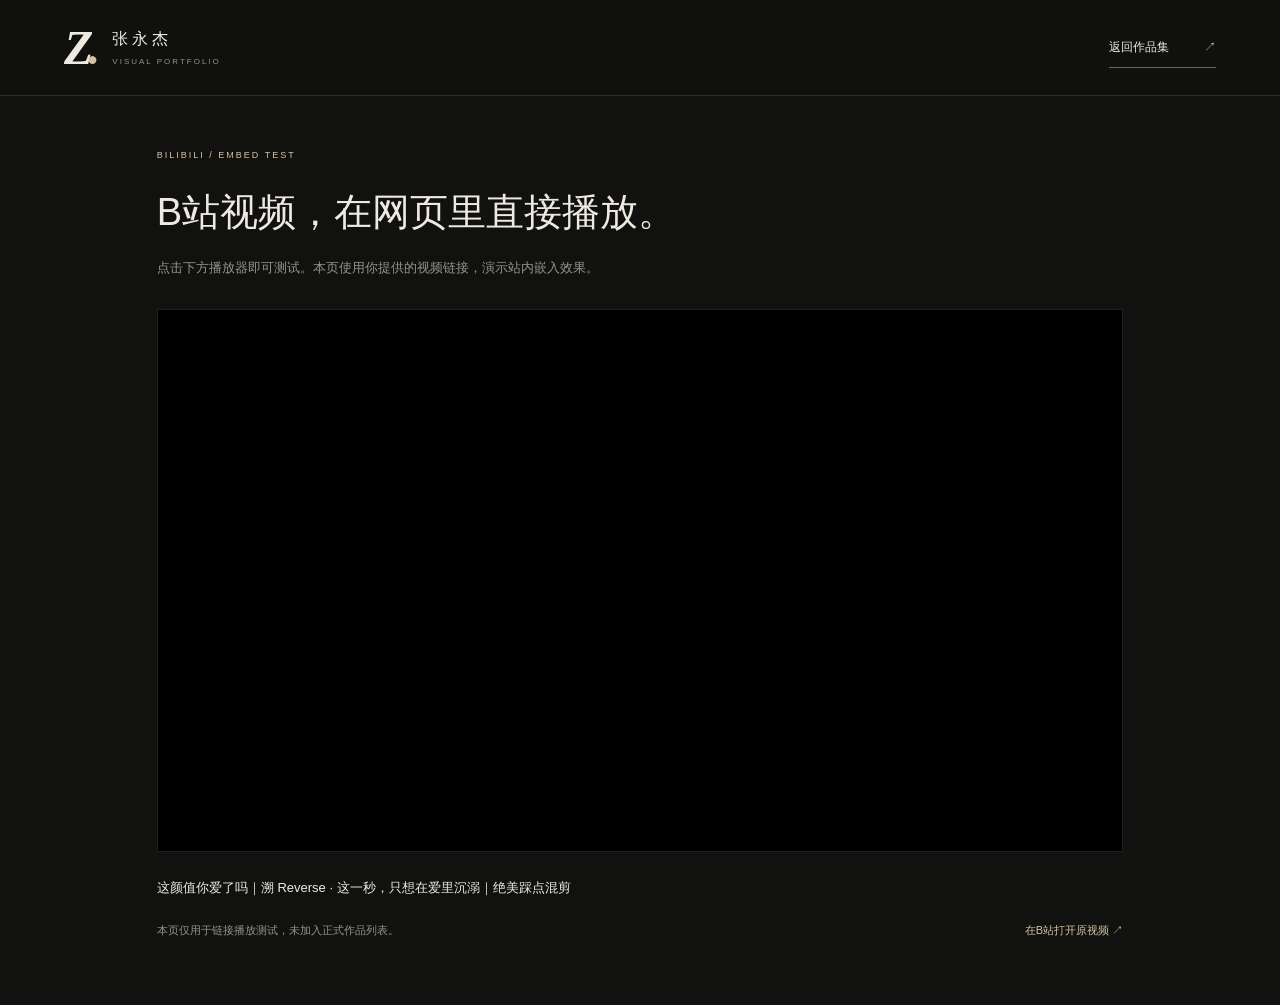
<file: bilibili-test.html>
<!DOCTYPE html>
<html lang="zh-CN">
<head>
  <meta charset="UTF-8">
  <meta name="viewport" content="width=device-width,initial-scale=1">
  <meta name="theme-color" content="#111210">
  <title>B站内嵌播放测试 — 张永杰个人作品集</title>
  <link rel="stylesheet" href="style.css">
  <style>
    .test-main{max-width:1120px;margin:auto;padding:54px 6% 64px}.test-main h1{font-size:clamp(24px,4vw,38px);font-weight:400;line-height:1.6;margin-bottom:12px}.test-lead{font-size:13px;line-height:2;color:var(--muted);margin-bottom:28px}.embed-stage{aspect-ratio:16/9;background:#000;border:1px solid var(--line)}.embed-stage iframe{display:block;width:100%;height:100%;border:0}.test-footer{display:flex;justify-content:space-between;align-items:center;gap:20px;padding-top:20px;font-size:11px;line-height:1.8;color:var(--muted)}.test-footer a{color:var(--accent);white-space:nowrap}.test-name{margin-top:24px;font-size:13px;line-height:1.9;color:var(--fg)}@media(max-width:650px){.test-main{padding-top:36px}.test-footer{display:block}.test-footer a{display:inline-block;margin-top:12px}.test-name{font-size:11px}}
  </style>
</head>
<body>
  <header class="site-header"><a class="brand" href="index.html"><span class="brand-mark">Z<span>.</span></span><span class="brand-name">张永杰<small>VISUAL PORTFOLIO</small></span></a><a class="contact-link" href="index.html#works">返回作品集 <span>↗</span></a></header>
  <main class="test-main">
    <p class="eyebrow section-index">BILIBILI / EMBED TEST</p>
    <h1>B站视频，在网页里直接播放。</h1>
    <p class="test-lead">点击下方播放器即可测试。本页使用你提供的视频链接，演示站内嵌入效果。</p>
    <div class="embed-stage"><iframe id="bilibili-player" title="B站视频内嵌播放器" src="https://player.bilibili.com/player.html?bvid=BV1LA411x795&amp;p=1&amp;poster=1&amp;autoplay=0&amp;danmaku=0" allow="autoplay; fullscreen; picture-in-picture" allowfullscreen></iframe></div>
    <p class="test-name">这颜值你爱了吗｜溯 Reverse · 这一秒，只想在爱里沉溺｜绝美踩点混剪</p>
    <div class="test-footer"><span>本页仅用于链接播放测试，未加入正式作品列表。</span><a href="https://www.bilibili.com/video/BV1LA411x795/" target="_blank" rel="noopener noreferrer">在B站打开原视频 ↗</a></div>
  </main>
</body>
</html>
</file>
<file: style.css>
@font-face{font-family:Portfolio;src:local("Microsoft YaHei");font-display:swap}
:root{--bg:#111210;--surface:#191a17;--fg:#eeeae1;--muted:#92948c;--accent:#d6c2a0;--line:#ffffff20;--ease:cubic-bezier(.22,1,.36,1)}
*{box-sizing:border-box}html{scroll-behavior:smooth;scroll-padding-top:108px}body{margin:0;background:var(--bg);color:var(--fg);font-family:Arial,Portfolio,"PingFang SC",sans-serif;-webkit-font-smoothing:antialiased}a{color:inherit;text-decoration:none}button{font:inherit;color:inherit;cursor:pointer}button,a{-webkit-tap-highlight-color:transparent}button{border:0}button:focus-visible,a:focus-visible{outline:2px solid var(--accent);outline-offset:6px}::selection{background:var(--accent);color:var(--bg)}img{display:block;width:100%}p,h1,h2,h3{margin:0}.site-header{height:96px;padding:0 5%;display:flex;align-items:center;justify-content:space-between;border-bottom:1px solid var(--line);background:#111210ed;position:sticky;top:0;z-index:20;backdrop-filter:blur(18px)}.brand{display:flex;align-items:center;gap:17px}.brand-mark{font:italic 700 48px Georgia,serif;line-height:1;letter-spacing:-5px}.brand-mark>span{color:var(--accent)}.brand-name{font-size:16px;letter-spacing:4px}.brand-name small{display:block;font:8px Arial,sans-serif;letter-spacing:2px;margin-top:7px;color:var(--muted)}.top-nav{display:flex;align-items:center;gap:42px}.top-nav a{font-size:13px;color:var(--muted);transition:color .2s}.top-nav a:hover,.top-nav .is-active{color:var(--fg)}.top-nav sup{font:9px monospace;color:var(--accent);margin-left:4px}.contact-link{display:flex;gap:35px;font-size:12px;border-bottom:1px solid #d6c2a077;padding:11px 0}.contact-link span{color:var(--accent)}.hero{position:relative;height:min(760px,calc(100svh - 96px));min-height:610px;overflow:hidden;border-bottom:1px solid var(--line)}.hero-image{position:absolute;inset:0 0 0 24%;overflow:hidden}.hero-image>img{height:100%;object-fit:cover;object-position:58% center;animation:hero-in 1.8s var(--ease) both}.image-shade{position:absolute;inset:0;background:linear-gradient(90deg,var(--bg) 0%,#111210d9 12%,#11121055 46%,#11121000 75%),linear-gradient(0deg,#111210 0%,#11121019 30%,#11121015 75%,#11121050 100%)}.hero-content{position:relative;width:75%;padding:77px 0 120px 7%;z-index:1}.eyebrow{font-size:10px;letter-spacing:2.6px;font-weight:normal;display:flex;align-items:center;gap:10px}.status-dot{display:inline-block;flex-shrink:0;width:5px;height:5px;background:var(--accent);border-radius:100%;box-shadow:0 0 13px #d6c2a035}.hero-content>.eyebrow{color:#ccc5b8;margin-bottom:35px}.hero h1{font-size:clamp(56px,5.6vw,88px);font-weight:500;letter-spacing:-4px;line-height:1.25}.hero-accent{color:var(--accent)}.hero-english{font:italic 28px Georgia,serif;color:var(--accent);margin-top:19px;letter-spacing:.3px}.hero-description{font-size:12px;line-height:2.2;color:#b8b9b0;letter-spacing:1px;margin-top:27px}.hero-cta{display:inline-flex;align-items:center;justify-content:space-between;gap:60px;margin-top:29px;padding:15px 20px;background:var(--fg);color:#171814;font-size:12px;transition:background .2s}.hero-cta:hover{background:var(--accent)}.hero-film{position:absolute;right:7%;bottom:108px;display:flex;align-items:center;gap:18px;background:#11121066;border:1px solid #ffffff30;backdrop-filter:blur(10px);padding:16px 20px;min-width:310px;text-align:left;transition:background .2s}.hero-film:hover{background:#111210aa}.small-play{width:36px;height:36px;display:grid;place-items:center;border:1px solid #ffffff60;border-radius:100%;font-size:10px;padding-left:2px}.hero-film>span:nth-child(2){font-size:13px;letter-spacing:1px}.hero-film small{display:block;font-size:9px;letter-spacing:1px;color:#bbbdb5;margin-top:6px}.film-line{height:24px;width:1px;background:var(--line);margin-left:auto}.hero-film>span:last-child{font:11px monospace;color:#d6d4cc}.hero-bottom{position:absolute;inset:auto 5% 0;height:72px;border-top:1px solid var(--line);display:flex;align-items:center;justify-content:space-between;font-size:9px;letter-spacing:2px;color:var(--muted)}.hero-bottom a{font-size:11px;letter-spacing:1px}.hero-bottom a span{padding-left:18px;color:var(--fg)}.hero-side{position:absolute;right:18px;top:45%;writing-mode:vertical-rl;font-size:8px;letter-spacing:3px;color:#d2cabb99}.section-shell{max-width:1720px;margin:auto;padding-left:7%;padding-right:7%}.works-section{padding-top:100px;padding-bottom:75px}.section-heading{display:flex;align-items:flex-end;justify-content:space-between;padding-bottom:36px}.section-index{color:var(--accent);font-size:9px;margin-bottom:22px;letter-spacing:2px}.section-heading h2{font-size:43px;font-weight:500;letter-spacing:1px}.section-heading h2>span:first-child{font-weight:300;color:#91948a}.heading-dot{color:var(--accent)}.section-intro{color:var(--muted);font-size:11px;line-height:2.1;letter-spacing:.6px}.works-toolbar{border-top:1px solid var(--line);display:flex;align-items:center;justify-content:space-between;margin-bottom:35px;padding:20px 0}.filters{display:flex;gap:8px}.filters button{font-size:12px;padding:11px 18px;background:transparent;color:#a3a69b;transition:all .2s;border:1px solid transparent}.filters button span{font:9px monospace;padding-left:12px;opacity:.7}.filters .active{background:var(--fg);color:var(--bg)}.filters button:hover:not(.active){border-color:var(--line);color:var(--fg)}.archive-count{font:9px monospace;letter-spacing:1px;color:var(--muted)}.works-grid{display:grid;grid-template-columns:repeat(2,minmax(0,1fr));gap:48px 28px}.work-card{min-width:0;animation:card-in .65s var(--ease) both}.work-open{display:block;width:100%;padding:0;text-align:left;background:none}.work-image{position:relative;aspect-ratio:16/9;overflow:hidden;background:var(--surface)}.work-image>img{width:100%;height:100%;object-fit:cover;transition:transform 1s var(--ease),opacity .5s;opacity:.94}.work-open:hover img,.work-open:focus-visible img{transform:scale(1.045);opacity:1}.work-image:after{content:"";position:absolute;inset:0;background:linear-gradient(0deg,#0005,transparent 30%);pointer-events:none}.card-category{position:absolute;top:17px;left:17px;padding:7px 9px;backdrop-filter:blur(10px);background:#11121088;color:#eeeae1;font-size:9px;letter-spacing:1px;border:1px solid #ffffff26}.card-duration{position:absolute;bottom:15px;right:17px;font:10px monospace;z-index:1;letter-spacing:1px;text-shadow:0 1px 6px #000}.card-play{position:absolute;inset:50% auto auto 50%;transform:translate(-50%,-50%) scale(.85);width:58px;height:58px;border:1px solid #ffffff70;backdrop-filter:blur(10px);background:#11121033;border-radius:50%;display:grid;place-items:center;font-size:13px;padding-left:3px;opacity:0;transition:all .35s var(--ease);z-index:1}.work-open:hover .card-play,.work-open:focus-visible .card-play{opacity:1;transform:translate(-50%,-50%) scale(1)}.card-info{display:flex;justify-content:space-between;gap:15px;padding:19px 0 0}.card-info h3{font-size:20px;line-height:1.5;font-weight:400;letter-spacing:.5px}.card-subtitle{margin-top:8px;font-size:9px;letter-spacing:1.4px;color:var(--muted);text-transform:uppercase}.card-arrow{color:var(--muted);font-size:22px;transition:transform .3s,color .3s;padding:3px 2px}.work-open:hover .card-arrow{color:var(--accent);transform:translate(3px,-3px)}.archive-end{display:flex;align-items:center;gap:10px;color:var(--muted);font-size:10px;margin-top:58px}.end-line{height:1px;flex:1;background:var(--line);margin:0 15px}.back-top{font-size:10px}.about{padding-top:73px;padding-bottom:82px;border-top:1px solid var(--line);display:grid;grid-template-columns:1fr 1fr;gap:80px}.about h2{font-size:34px;font-weight:400;line-height:1.6;letter-spacing:.5px}.about h2 span{color:var(--muted)}.about-copy{padding-top:29px}.about-copy p{font-size:12px;line-height:2.3;color:#a9ac9f}.about-copy p+p{margin-top:15px}.disciplines{border-top:1px solid var(--line);margin-top:25px;padding-top:20px;display:flex;gap:40px;font-size:11px}.disciplines i{font:9px monospace;color:var(--accent);margin-right:12px}footer{background:#171814;border-top:1px solid var(--line);padding-top:70px}.contact-top{display:flex;justify-content:space-between;align-items:flex-end;padding-bottom:65px}.contact-top h2{font-size:43px;font-weight:400;line-height:1.5;letter-spacing:-1px}.contact-top h2 span{color:var(--accent)}.contact-details{text-align:right;font-size:13px}.contact-details>span{display:block;font-size:10px;color:var(--muted);margin-top:12px}.contact-details button{margin-top:25px;padding:14px 0;border-bottom:1px solid var(--accent);background:none;font-size:11px}.contact-details button>span{margin-left:32px;color:var(--accent)}#copy-status{height:12px;color:var(--accent)}.footer-bottom{display:flex;justify-content:space-between;gap:25px;align-items:center;border-top:1px solid var(--line);padding:25px 0;font-size:9px;color:#96998e}.footer-wordmark{letter-spacing:2px;font-size:8px}dialog{width:min(1240px,94vw);max-height:94svh;padding:0;background:#141511;color:var(--fg);border:1px solid #ffffff35;overflow:auto;box-shadow:0 35px 100px #0009}dialog::backdrop{background:#050605ed;backdrop-filter:blur(16px)}.player-header{display:flex;align-items:center;padding:18px 25px;border-bottom:1px solid var(--line);font-size:11px;gap:20px}.player-header>span:first-child{color:var(--accent)}.player-counter{color:var(--muted);font:10px monospace}.player-header button{margin-left:auto;background:none;font-size:11px;padding:6px}.player-header button span{font-size:22px;margin-left:18px;vertical-align:middle}.video-stage{background:#000;position:relative}.video-stage video{width:100%;max-height:67svh;display:block;aspect-ratio:16/9;object-fit:contain}.player-footer{padding:22px 25px;display:flex;align-items:center;justify-content:space-between}.player-footer .eyebrow{font:9px monospace;color:var(--accent);letter-spacing:2px;margin-bottom:8px}.player-footer h2{font-size:24px;font-weight:400}.player-footer p:last-child{font:10px monospace;color:var(--muted);margin-top:10px}.player-actions{display:flex;gap:10px}.player-actions button{width:42px;height:42px;background:transparent;border:1px solid var(--line);font-size:18px}.player-actions button:hover{background:var(--fg);color:var(--bg)}#player-error{position:absolute;bottom:60px;inset-inline:5%;text-align:center;font-size:12px;background:#171814;padding:20px}#player-error a{text-decoration:underline;color:var(--accent)}.noscript{padding:30px;text-align:center}body.player-open{overflow:hidden}@keyframes card-in{from{opacity:0;transform:translateY(12px)}to{opacity:1;transform:translateY(0)}}@keyframes hero-in{from{transform:scale(1.055);opacity:.3}to{transform:scale(1);opacity:1}}
@media(min-width:1700px){.hero-content{padding-top:105px}.hero{max-height:810px}.hero h1{font-size:92px}}
@media(max-width:1000px){.site-header{height:82px}.top-nav{gap:23px}.hero{height:700px;min-height:580px}.hero-content{padding-top:76px}.hero-image{left:12%}.hero-film{right:7%;bottom:100px;min-width:270px}.hero h1{font-size:66px}.hero-content{width:90%}.hero-description{font-size:11px}.hero-english{font-size:25px}.about{gap:35px}.about h2{font-size:28px}.contact-top h2{font-size:36px}.section-shell{padding-left:6%;padding-right:6%}}
@media(max-width:650px){html{scroll-padding-top:88px}.site-header{height:75px;padding:0 6%}.brand-mark{font-size:39px}.brand{gap:12px}.brand-name{font-size:13px;letter-spacing:2px}.brand-name small{font-size:6px;letter-spacing:1.5px}.top-nav{gap:18px}.top-nav a{font-size:10px}.top-nav sup{display:none}.top-nav a:last-child{display:none}.contact-link{font-size:10px;gap:12px;padding:8px 0}.hero{height:710px;min-height:650px}.hero-image{inset:0;opacity:.75}.hero-image>img{object-position:59% center}.image-shade{background:linear-gradient(90deg,#111210d9,#11121055),linear-gradient(0deg,#111210 0%,transparent 55%,#11121033 100%)}.hero-content{padding:64px 7% 0;width:100%}.hero-content>.eyebrow{font-size:8px;letter-spacing:1.5px;margin-bottom:34px}.hero h1{font-size:54px;letter-spacing:-3px;line-height:1.28}.hero-english{font-size:24px;margin-top:17px}.hero-description{font-size:10px;letter-spacing:.5px;margin-top:25px}.hero-cta{font-size:11px;padding:13px 16px;margin-top:25px;gap:55px}.hero-film{bottom:82px;right:7%;left:7%;min-width:0;padding:13px 16px}.hero-film small{font-size:8px}.hero-bottom{height:58px;left:7%;right:7%}.hero-bottom>span{font-size:6px;letter-spacing:1px;max-width:63%;line-height:1.7}.hero-bottom>a{font-size:9px}.hero-side{display:none}.works-section{padding-top:62px;padding-bottom:45px}.section-index{font-size:8px;margin-bottom:17px}.section-heading{align-items:center;padding-bottom:25px}.section-heading h2{font-size:32px}.section-intro{font-size:9px;max-width:43%;line-height:1.9}.works-toolbar{display:block;margin-bottom:25px;padding:17px 0 0}.filters{gap:4px}.filters button{padding:10px 15px;font-size:11px}.filters button span{font-size:8px;padding-left:8px}.archive-count{font-size:8px;letter-spacing:1px;margin-top:18px}.works-grid{grid-template-columns:1fr;gap:30px}.card-category{font-size:8px;top:12px;left:12px;padding:6px 8px}.card-info{padding-top:13px}.card-info h3{font-size:18px}.card-subtitle{font-size:8px;margin-top:5px}.card-duration{font-size:9px}.card-play{opacity:1;width:43px;height:43px;font-size:10px;transform:translate(-50%,-50%);background:#11121044}.archive-end{margin-top:35px;font-size:8px;gap:7px}.end-line{margin:0 3px}.back-top{font-size:8px}.about{grid-template-columns:1fr;gap:10px;padding-top:45px;padding-bottom:45px}.about h2{font-size:29px}.about-copy{padding-top:10px}.about-copy p{font-size:11px}.disciplines{gap:25px;font-size:10px}.contact-top{display:block;padding-bottom:36px}.contact-top h2{font-size:33px}footer{padding-top:45px}.contact-details{text-align:left;margin-top:35px;font-size:12px}.contact-details button{margin-top:12px}.footer-bottom{flex-wrap:wrap;gap:17px;font-size:8px;padding:22px 0}.footer-wordmark{display:none}.footer-bottom a{margin-left:auto}dialog{width:96vw;max-height:96svh}.player-header{padding:12px 14px;gap:12px}.player-footer{padding:20px 14px}.player-footer h2{font-size:19px;max-width:230px}.player-footer p:last-child{font-size:8px}.player-actions button{width:33px;height:33px}.player-actions{gap:6px}}
.portrait-grid{grid-template-columns:repeat(3,minmax(0,1fr));gap:44px 28px}.portrait-card .work-image{aspect-ratio:9/16}.portrait-card .work-image>img{object-fit:contain;opacity:1}.portrait-card .work-open:hover img,.portrait-card .work-open:focus-visible img{transform:none}.portrait-player{width:min(620px,94vw)}.portrait-player .video-stage{display:flex;justify-content:center}.portrait-player .video-stage video{width:auto;height:67svh;max-width:100%;aspect-ratio:9/16;object-fit:contain}.portrait-player .player-footer h2{font-size:21px}
@media(min-width:651px) and (max-width:1000px){.portrait-grid{grid-template-columns:repeat(2,minmax(0,1fr))}}
@media(max-width:650px){.portrait-grid{grid-template-columns:repeat(2,minmax(0,1fr));gap:27px 14px}.portrait-card .card-info h3{font-size:14px}.portrait-card .card-subtitle{font-size:6px;letter-spacing:.6px}.portrait-card .card-info{gap:5px}.portrait-card .card-arrow{font-size:16px}.portrait-card .card-category{top:9px;left:8px;font-size:7px;padding:5px 6px}.portrait-card .card-duration{right:9px;bottom:10px;font-size:8px}.portrait-card .card-play{width:34px;height:34px;font-size:8px}.portrait-player .video-stage video{height:62svh}}
@media(prefers-reduced-motion:reduce){html{scroll-behavior:auto}*,*:before,*:after{animation:none!important;transition:none!important}}
.original-download{display:block;width:fit-content;margin:9px 0;color:var(--accent);font-size:11px;border-bottom:1px solid #d6c2a066;padding-bottom:3px}.original-download[hidden]{display:none}#compatible-play{padding:8px 10px;margin:8px;background:var(--accent);color:var(--bg);font-size:11px}
</file>
